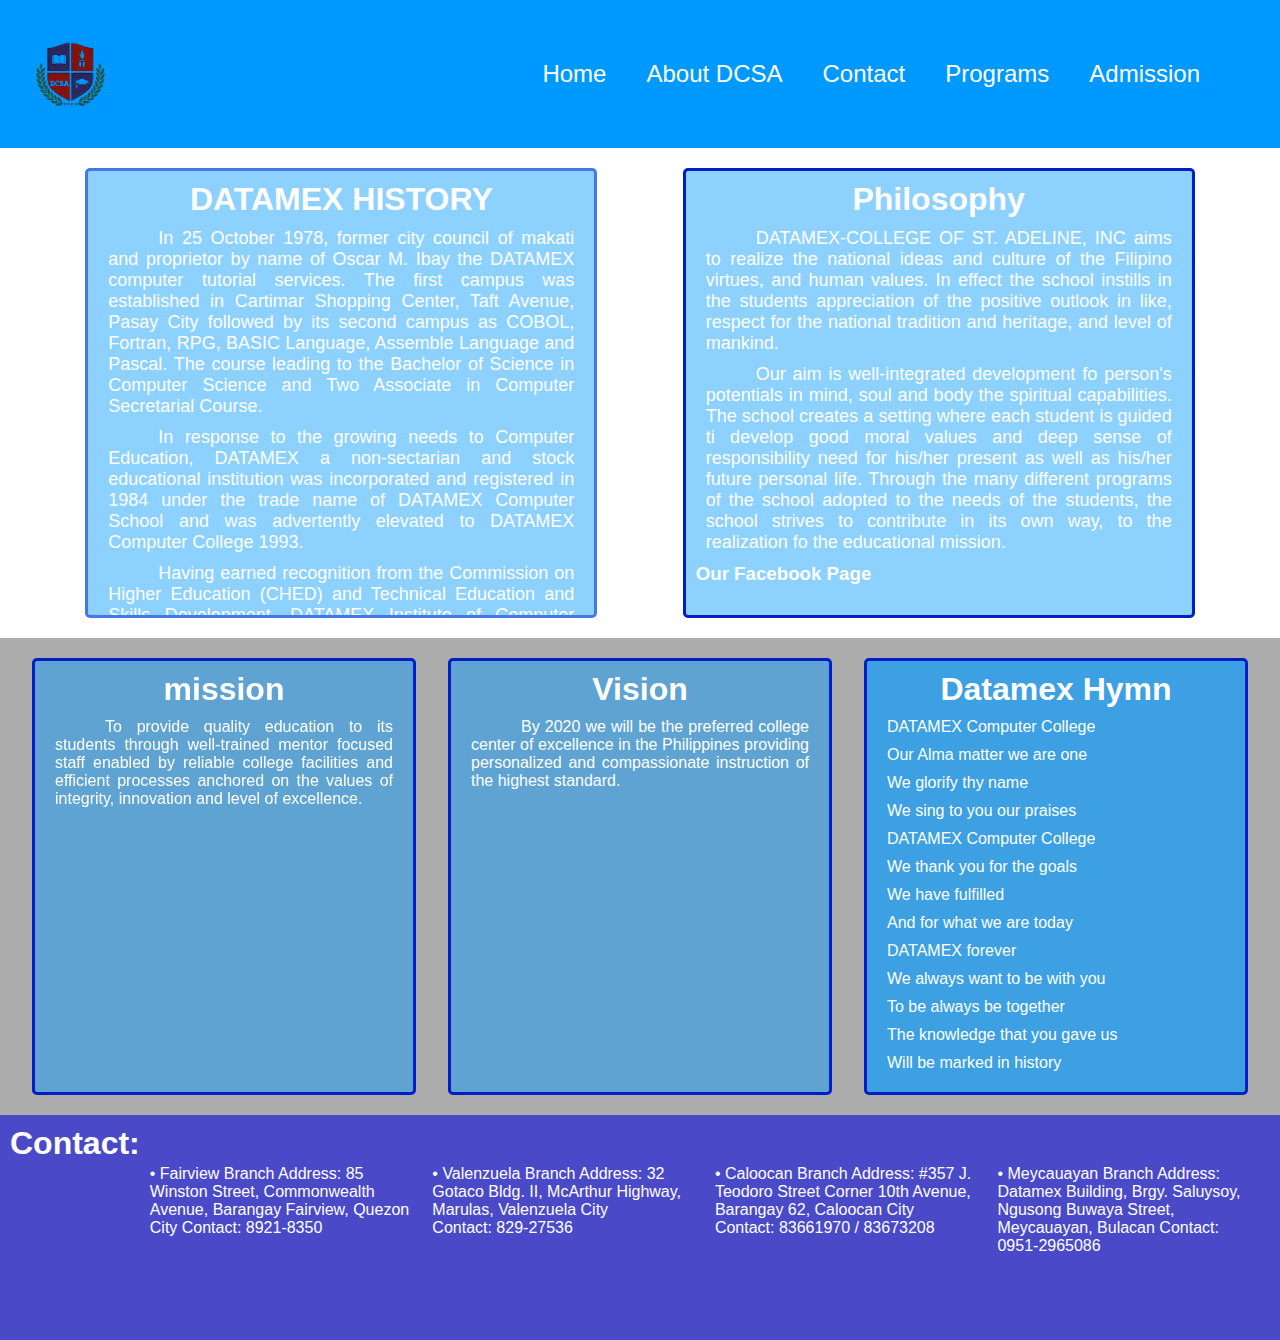
<file: about.html>
<!DOCTYPE html>
<html lang="en">
<head>
    <meta charset="UTF-8">
    <meta name="viewport" content="width=device-width, initial-scale=1.0">
    <title>About DCSA</title>
    <link rel="stylesheet" href="navbar.css">
    <link rel="stylesheet" href="about.css">
    <link rel="icon" href="Sample images/Package/LUGO.png">
    <link rel="stylesheet" href="footer.css">
</head>
<header>
    <img src="Sample images/Package/LUGO.png" alt="logo" class="imga">
    <nav>
        <button class="hamburger" id="hamburger">&#9776;</button>
        <ul id="navLinks">
            <li><a href="index.html">Home</a></li>
            <li><a href="about.html">About DCSA</a></li>
            <li><a href="contact.html">Contact</a></li>
            <li><a href="#">Programs</a></li>
            <li class="dropdown">
                <a href="#">Admission</a>
                <ul class="dropdown-menu">
                    <li><a href="test.html">College</a></li>
                    <li><a href="sr.html">Sr High School</a></li>
                </ul>
            </li>
        </ul>
    </nav>
    
</header>
<body>
    <div class="container">
        <section class="history">
            <h1>DATAMEX HISTORY</h1>
            <p>
                In 25 October 1978, former city council of makati and proprietor by name of Oscar M. Ibay the DATAMEX computer tutorial services. The first campus was established in Cartimar Shopping Center, Taft Avenue, Pasay City followed by its second campus as COBOL, Fortran, RPG, BASIC Language, Assemble Language and Pascal. The course leading to the Bachelor of Science in Computer Science and Two Associate in Computer Secretarial Course.
            </p>
            <p>
                In response to the growing needs to Computer Education, DATAMEX a non-sectarian and stock educational institution was incorporated and registered in 1984 under the trade name of DATAMEX Computer School and was advertently elevated to DATAMEX Computer College 1993.
            </p>
            <p>
                Having earned recognition from the Commission on Higher Education (CHED) and Technical Education and Skills Development, DATAMEX Institute of Computer Technology offers an undergraduate degree course in computer science as well as vocational-technical computer courses as Two-year Integreted Computer Programming, Two-year Integrated Hardware Servicing and two years integrated Information Management.
            </p>
    
            <p>
                With an increasing demands for computer literacy to fill the needs of technology advancement, DATAMEX further sought an approval of CHED and TESDA to offer additional courses such as Two-year Integrated Hotel and Restaurant Management, Two-year Integrated Health Care Service, Two-year Integrated Computer Animation, Three-year ladderized other short courses like Caregiver, Call Center, etc that are expected to gain full recognitaion.
            </p>
            <p>
                For the past two decades, DATAMEX, a 100% Filipino owned Computer School succesful operating in the Philippine takes pride in its relentless effort for academic excellence. With the governement's accelerated economic recovery program, the demand for trained and skilled personnel was greater that ever.
            </p>
        </section>
        <section class="pilo">
            <h1>Philosophy</h1>
            <p>
                DATAMEX-COLLEGE OF ST. ADELINE, INC aims to realize the national ideas and culture of the Filipino virtues, and human values. In effect the school instills in the students appreciation of the positive outlook in like, respect for the national tradition and heritage, and level of mankind.
            </p>
            <p>
                Our aim is well-integrated development fo person's potentials in mind, soul and body the spiritual capabilities. The school creates a setting where each student is guided ti develop good moral values and deep sense of responsibility need for his/her present as well as his/her future personal life.
                Through the many different programs of the school adopted to the needs of the students, the school strives to contribute in its own way, to the realization fo the educational mission.
            </p>
            <h3>
            Our Facebook Page
            </h3>
        </section>
    </div>
    <div class="school">
        <section class="mission">
            <h1>mission</h1>
            <p>
                To provide quality education to its students through well-trained mentor focused staff enabled by reliable college facilities and efficient processes anchored on the values of integrity, innovation and level of excellence.
            </p>
        </section>
        <section class="vision">
            <h1>Vision</h1>
            <p>
                By 2020 we will be the preferred college center of excellence in the Philippines providing personalized and compassionate instruction of the highest standard.
            </p>
        </section>
        <section class="hym">
            <h1>Datamex Hymn</h1>
            <p>
                DATAMEX Computer College
            </p>
            <p>
            Our Alma matter we are one
            </p>
            <p>
                We glorify thy name
            </p>
            <p>
                We sing to you our praises
            </p>
            <p>
            DATAMEX Computer College
            </p>
            <p>
                We thank you for the goals
            </p>
            <p>
                We have fulfilled
            </p>
            <p>
                And for what we are today
            </p>
            <p>
                DATAMEX forever
            </p>
            <p>
            We always want to be with you
            </p>
            <p>
                To be always be together
            </p>
            <p>
                The knowledge that you gave us
            </p>
            <p>
                Will be marked in history
            </p>
        </section>
    </div>
</body>
<footer>
    <div class="containers">
        <h1>Contact:</h1>
        <p>
            •  Fairview Branch 
            Address: 85 Winston Street, Commonwealth Avenue, Barangay Fairview, Quezon City
            Contact: 8921-8350
        </p>
        <p>
            •  Valenzuela Branch
            Address: 32 Gotaco Bldg. II, McArthur Highway, Marulas, Valenzuela City
            <br>
            Contact: 829-27536
        </p>
        <p>
            •  Caloocan Branch
            Address: #357 J. Teodoro Street Corner 10th Avenue, Barangay 62, Caloocan City
            <br>
            Contact: 83661970 / 83673208
        </p>
        <p>
            •  Meycauayan Branch
            Address: Datamex Building, Brgy. Saluysoy, Ngusong Buwaya Street, Meycauayan, Bulacan 
            Contact: 0951-2965086
        </p>
    </div>
</footer>
</html>
</file>
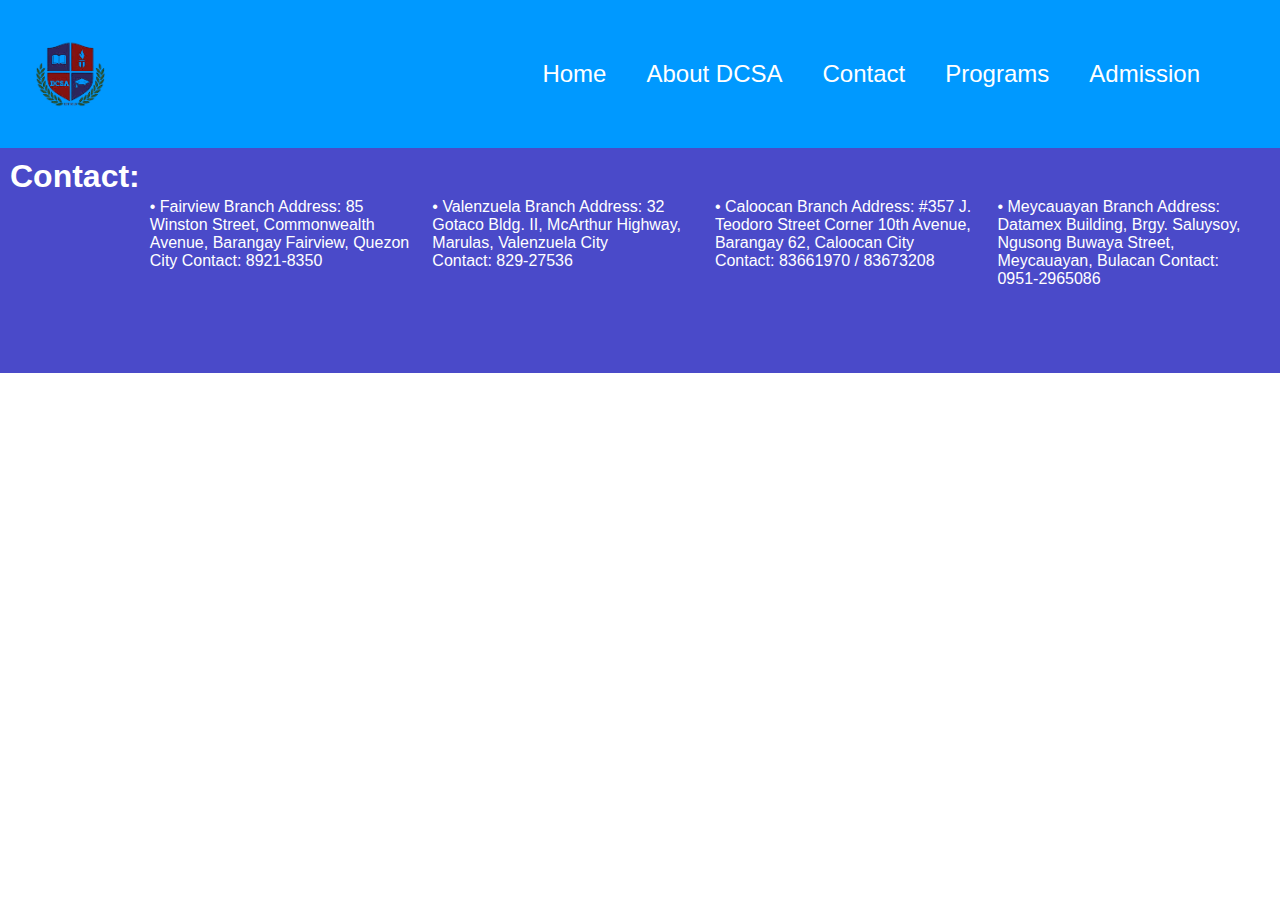
<file: contact.html>
<!DOCTYPE html>
<html lang="en">
<head>
    <meta charset="UTF-8">
    <meta name="viewport" content="width=device-width, initial-scale=1.0">
    <title>Document</title>
    <link rel="stylesheet" href="navbar.css">
    <link rel="stylesheet" href="footer.css">
</head>
<header>
    <img src="Sample images/Package/LUGO.png" alt="logo" class="imga">
    <nav>
        <button class="hamburger" id="hamburger">&#9776;</button>
        <ul id="navLinks">
            <li><a href="index.html">Home</a></li>
            <li><a href="about.html">About DCSA</a></li>
            <li><a href="contact.html">Contact</a></li>
            <li><a href="#">Programs</a></li>
            <li class="dropdown">
                <a href="#">Admission</a>
                <ul class="dropdown-menu">
                    <li><a href="test.html">College</a></li>
                    <li><a href="sr.html">Sr High School</a></li>
                </ul>
            </li>
        </ul>
    </nav>    
    
</header>
<body>
    
</body>
<footer>
    <div class="containers">
        <h1>Contact:</h1>
        <p>
            •  Fairview Branch 
            Address: 85 Winston Street, Commonwealth Avenue, Barangay Fairview, Quezon City
            Contact: 8921-8350
        </p>
        <p>
            •  Valenzuela Branch
            Address: 32 Gotaco Bldg. II, McArthur Highway, Marulas, Valenzuela City
            <br>
            Contact: 829-27536
        </p>
        <p>
            •  Caloocan Branch
            Address: #357 J. Teodoro Street Corner 10th Avenue, Barangay 62, Caloocan City
            <br>
            Contact: 83661970 / 83673208
        </p>
        <p>
            •  Meycauayan Branch
            Address: Datamex Building, Brgy. Saluysoy, Ngusong Buwaya Street, Meycauayan, Bulacan 
            Contact: 0951-2965086
        </p>
    </div>
</footer>
</html>
</file>
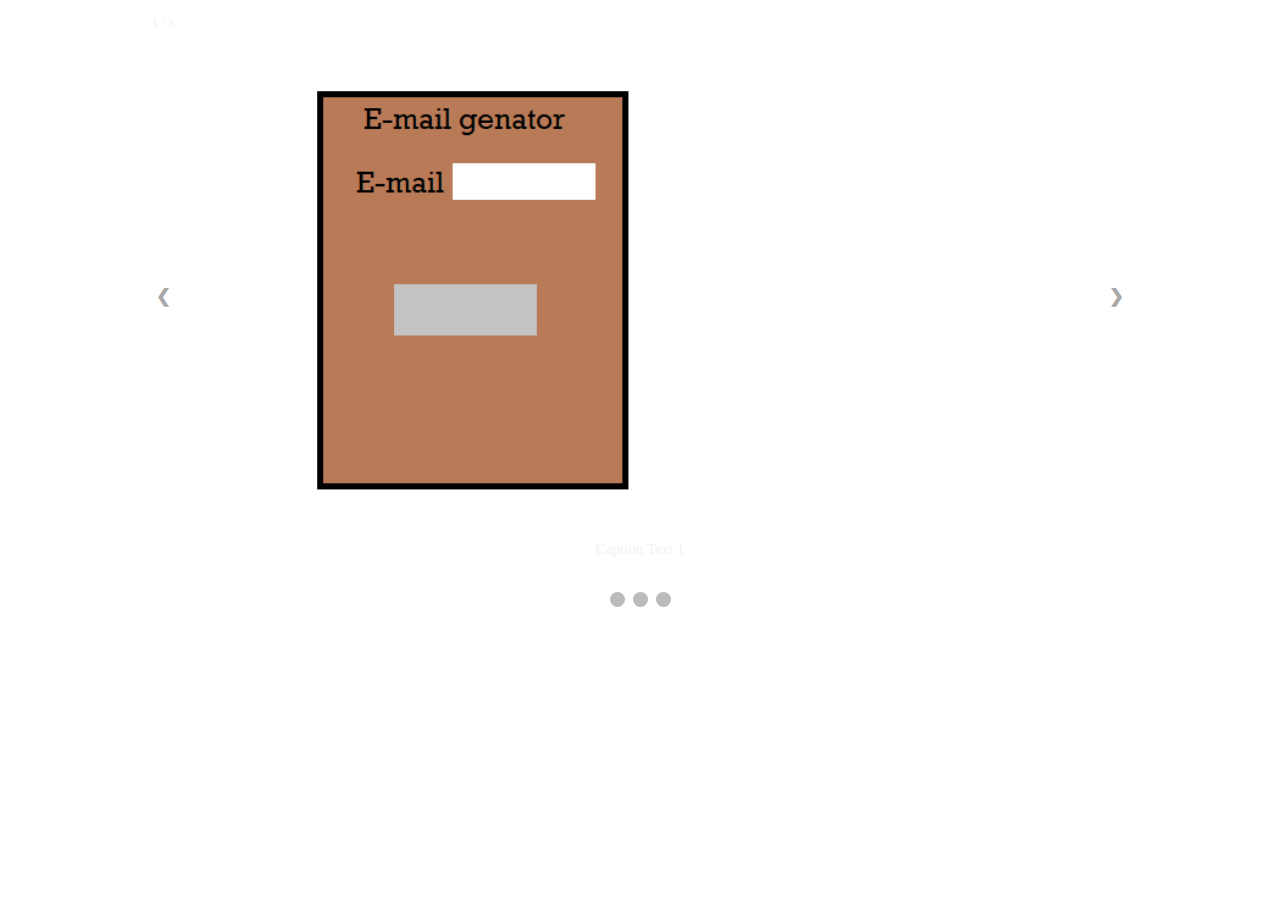
<file: kuan.html>
<!DOCTYPE html>
<html lang="en">
<head>
    <meta charset="UTF-8">
    <meta name="viewport" content="width=device-width, initial-scale=1.0">
    <title>Document</title>
    <link rel="stylesheet" href="style.css">
</head>
<body>
    <div class="slideshow-container">

        <!-- Full-width images with number and caption text -->
        <div class="mySlides fade">
          <div class="numbertext">1 / 3</div>
          <img src="awd.png" style="width:100%">
          <div class="text">Caption Text 1</div>
        </div>
      
        <div class="mySlides fade">
          <div class="numbertext">2 / 3</div>
          <img src="awdawd.png" style="width:100%">
          <div class="text">Caption Two</div>
        </div>
      
        <div class="mySlides fade">
          <div class="numbertext">3 / 3</div>
          <img src="connection.png" style="width:100%">
          <div class="text">Caption Three</div>
        </div>
      
        <!-- Next and previous buttons -->
        <a class="prev" onclick="plusSlides(-1)">&#10094;</a>
        <a class="next" onclick="plusSlides(1)">&#10095;</a>
      </div>
      <br>
      
      <!-- The dots/circles -->
      <div style="text-align:center">
        <span class="dot" onclick="currentSlide(1)"></span>
        <span class="dot" onclick="currentSlide(2)"></span>
        <span class="dot" onclick="currentSlide(3)"></span>
      </div>

      <script>
        let slideIndex = 0;
          showSlides();

          function showSlides() {
          let i;
          let slides = document.getElementsByClassName("mySlides");
          for (i = 0; i < slides.length; i++) {
              slides[i].style.display = "none";
          }
          slideIndex++;
          if (slideIndex > slides.length) {slideIndex = 1}
          slides[slideIndex-1].style.display = "block";
          //setTimeout(showSlides, 2000); // Change image every 2 seconds
          }
      </script>
</body>
</html>
</file>
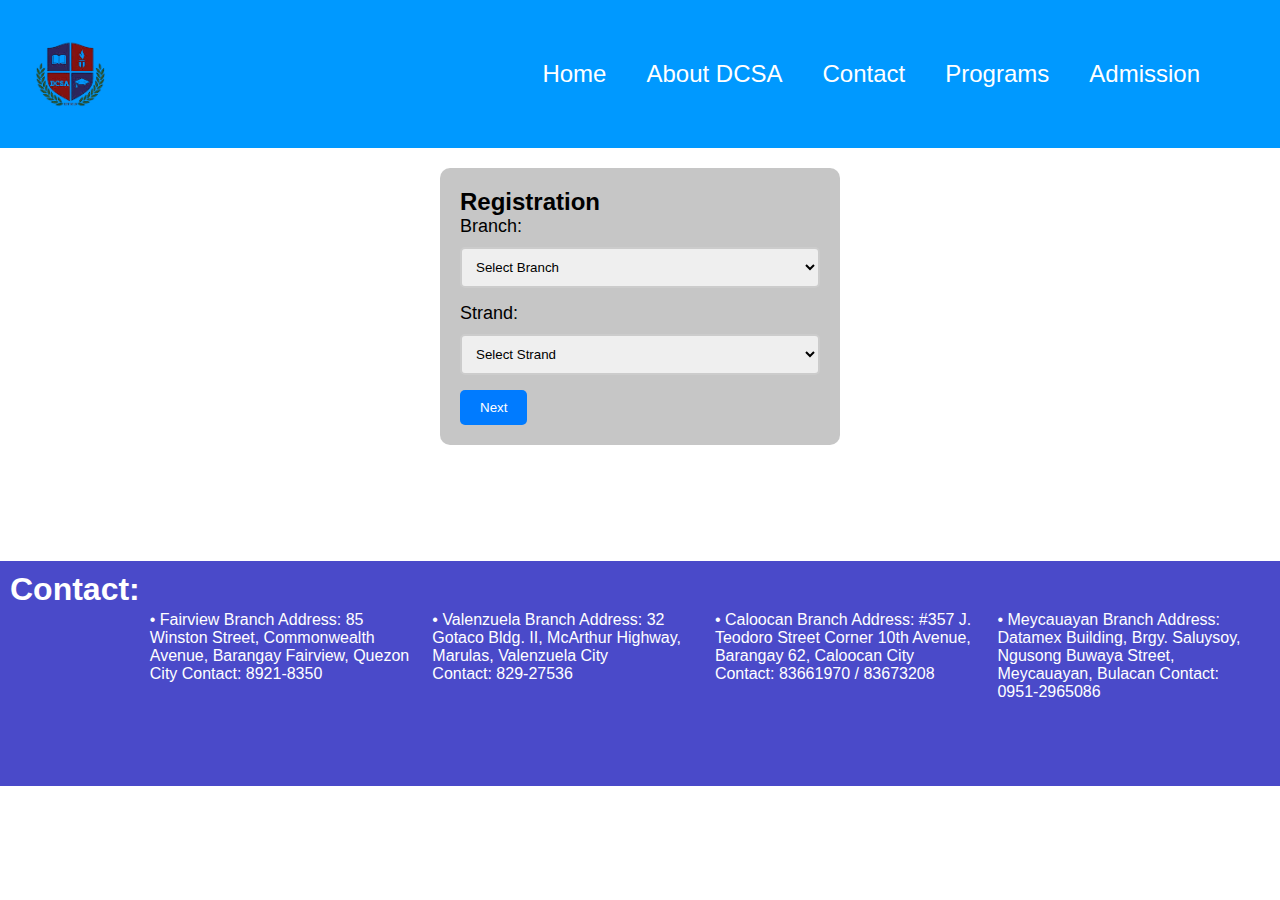
<file: sr.html>
<!DOCTYPE html>
<html lang="en">
<head>
    <meta charset="UTF-8">
    <meta name="viewport" content="width=device-width, initial-scale=1.0">
    <title>Registration</title>
    <link rel="stylesheet" href="test.css">
    <link rel="stylesheet" href="navbar.css">
    <link rel="stylesheet" href="footer.css">
    <link rel="stylesheet" href="sr.css">
    <link rel="icon" href="Sample images/Package/LUGO.png">
</head>
<header>
    <img src="Sample images/Package/LUGO.png" alt="logo" class="imga">
    <nav>
        <button class="hamburger" id="hamburger">&#9776;</button>
        <ul id="navLinks">
            <li><a href="index.html">Home</a></li>
            <li><a href="about.html">About DCSA</a></li>
            <li><a href="contact.html">Contact</a></li>
            <li><a href="#">Programs</a></li>
            <li class="dropdown">
                <a href="#">Admission</a>
                <ul class="dropdown-menu">
                    <li><a href="test.html">College</a></li>
                    <li><a href="sr.html">Sr High School</a></li>
                </ul>
            </li>
        </ul>
    </nav>    
    
</header>
<body>
    <div class="container">
        <section class="reg_1">
            <form id="registrationForm">
                <span class="he">Registration</span>

                <p>Branch:</p>
                <select id="branch" name="branch" required>
                    <option value="">Select Branch</option>
                    <option value="Fairview">Fairview</option>
                    <option value="Valenzuela">Valenzuela</option>
                    <option value="Caloocan">Caloocan</option>
                    <option value="Meycauayan">Meycauayan</option>
                </select>

                <p>Strand:</p>
                <select id="strand" name="strand" required>
                    <option value="">Select Strand</option>
                    <option value="ICT">ICT (Information and Communications Technology)</option>
                    <option value="HUMSS">HUMSS (Humanities and Social Sciences)</option>
                    <option value="HE">HE (Home Economics)</option>
                    <option value="STEM">STEM (Science, Technology, Engineering, and Mathematics)</option>
                    <option value="ABM">ABM (Accountancy, Business, and Management)</option>
                    <option value="GAS">GAS (General Academic Strand)</option>
                </select>


                <span class="button">
                    <input type="button" value="Next" onclick="showReg2()">
                </span>
            </form>
        </section>

        <section class="reg_2" style="display: none;">
            <form id="personalInfoForm">
                <span class="he">Personal Information</span>

                <p>Name:</p>
                <input type="text" placeholder="Full Name" required>

                <p>Address:</p>
                <input type="text" placeholder="Address" required>

                <p>Contact No:</p>
                <input type="text" placeholder="Contact Number" required>

                <p>Email Address:</p>
                <input type="email" placeholder="Email Address" required>

                <p>Birthdate:</p>
                <input type="date" placeholder="Birthdate" required>

                <p>Gender:</p>
                <select id="gender" name="gender" required>
                    <option value="">Select Gender</option>
                    <option value="Male">Male</option>
                    <option value="Female">Female</option>
                </select>

                <span class="button">
                    <input type="button" value="Previous" onclick="showReg1()">
                    <input type="submit" value="Submit">
                </span>
            </form>
        </section>
    </div>

    <div id="customAlert" class="alert-modal">
        <div class="alert-modal-content">
            <span id="alert-close" class="close-btn">&times;</span>
            <p id="alert-message"></p>
        </div>
    </div>
    

    <script>
         function showReg2() {
             let branch = document.getElementById('branch').value;
             let program = document.getElementById('strand').value;

             if (branch === "" || program === "") {
                 alert("Please select both Branch and Strand.");
             } else {
                 document.querySelector('.reg_1').style.display = 'none';
                 document.querySelector('.reg_2').style.display = 'block';
             }
         }

         function showReg1() {
             document.querySelector('.reg_2').style.display = 'none';
             document.querySelector('.reg_1').style.display = 'block';
         }

         function validateReg1() {
             let branch = document.getElementById('branch').value;
             let program = document.getElementById('strand').value;

             if (branch === "" || program === "") {
                 alert("Please select both Branch and Strand.");
                 return false;
             }
             return true;
         }

         function validatePersonalInfo() {
             let gender = document.getElementById('gender').value;

             if (gender === "") {
                 alert("Please select your Gender.");
                 return false;
             }

             return true;
        }

        //dito

        // Show the custom alert
// function showCustomAlert(message) {
//     // Set the message to the custom alert
//     document.getElementById('alert-message').textContent = message;
//     // Display the modal
//     document.getElementById('customAlert').style.display = 'block';
// }

// // Close the custom alert
// document.getElementById('alert-close').onclick = function() {
//     document.getElementById('customAlert').style.display = 'none';
// }

// // Modified validation function with custom alert
// function validateReg1() {
//     let branch = document.getElementById('branch').value;
//     let program = document.getElementById('strand').value;

//     if (branch === "" || program === "") {
//         showCustomAlert("Please select both Branch and Strand.");
//         return false;
//     }
//     return true;
// }

// function validatePersonalInfo() {
//     let gender = document.getElementById('gender').value;

//     if (gender === "") {
//         showCustomAlert("Please select your Gender.");
//         return false;
//     }

//     return true;
// }
    </script>
</body>
<footer>
    <div class="containers">
        <h1>Contact:</h1>
        <p>
            •  Fairview Branch 
            Address: 85 Winston Street, Commonwealth Avenue, Barangay Fairview, Quezon City
            Contact: 8921-8350
        </p>
        <p>
            •  Valenzuela Branch
            Address: 32 Gotaco Bldg. II, McArthur Highway, Marulas, Valenzuela City
            <br>
            Contact: 829-27536
        </p>
        <p>
            •  Caloocan Branch
            Address: #357 J. Teodoro Street Corner 10th Avenue, Barangay 62, Caloocan City
            <br>
            Contact: 83661970 / 83673208
        </p>
        <p>
            •  Meycauayan Branch
            Address: Datamex Building, Brgy. Saluysoy, Ngusong Buwaya Street, Meycauayan, Bulacan 
            Contact: 0951-2965086
        </p>
    </div>
</footer>
</html>
</file>
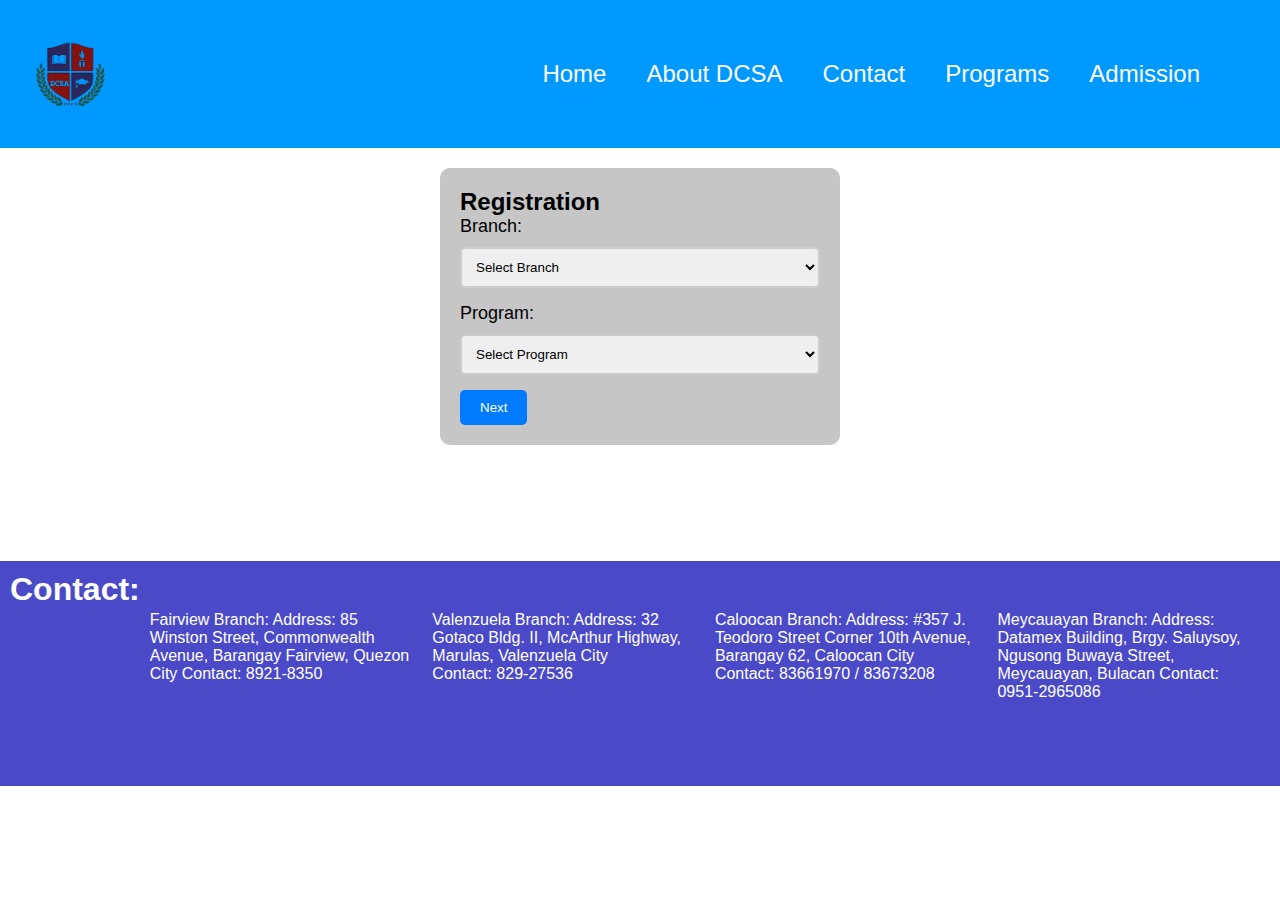
<file: test.html>
<!DOCTYPE html>
<html lang="en">
<head>
    <meta charset="UTF-8">
    <meta name="viewport" content="width=device-width, initial-scale=1.0">
    <title>Registration</title>
    <link rel="stylesheet" href="test.css">
    <link rel="stylesheet" href="navbar.css">
    <link rel="stylesheet" href="footer.css">
    <link rel="icon" href="Sample images/Package/LUGO.png">
</head>
<header>
    <img src="Sample images/Package/LUGO.png" alt="logo" class="imga">
    <nav>
        <button class="hamburger" id="hamburger">&#9776;</button>
        <ul id="navLinks">
            <li><a href="index.html">Home</a></li>
            <li><a href="about.html">About DCSA</a></li>
            <li><a href="contact.html">Contact</a></li>
            <li><a href="#">Programs</a></li>
            <li class="dropdown">
                <a href="#">Admission</a>
                <ul class="dropdown-menu">
                    <li><a href="test.html">College</a></li>
                    <li><a href="sr.html">Sr High School</a></li>
                </ul>
            </li>
        </ul>
    </nav>    
    
</header>
<body>
    <div class="container">
        <section class="reg_1">
            <form id="registrationForm">
                <span class="he">Registration</span>

                <p>Branch:</p>
                <select id="branch" name="branch" required>
                    <option value="">Select Branch</option>
                    <option value="Fairview">Fairview</option>
                    <option value="Valenzuela">Valenzuela</option>
                    <option value="Caloocan">Caloocan</option>
                    <option value="Meycauayan">Meycauayan</option>
                </select>


                <p>Program:</p>
                <select id="program" name="program" required>
                    <option value="">Select Program</option>
                    <option value="BSIT">BSIT</option>
                    <option value="BSHM">BSHM</option>
                    <option value="BSOA">BSOA</option>
                    <option value="BSTM">BSTM</option>
                </select>

                <span class="button">
                    <input type="button" value="Next" onclick="showReg2()">
                </span>
            </form>
        </section>

        <section class="reg_2" style="display: none;">
            <form id="personalInfoForm">
                <span class="he">Personal Information</span>

                <p>Name:</p>
                <input type="text" placeholder="Full Name" required>

                <p>Address:</p>
                <input type="text" placeholder="Address" required>

                <p>Contact No:</p>
                <input type="number" placeholder="Contact Number" required>

                <p>Email Address:</p>
                <input type="email" placeholder="Email Address" required>

                <p>Birthdate:</p>
                <input type="date" placeholder="Birthdate" required>

                <p>Gender:</p>
                <select id="gender" name="gender" required>
                    <option value="">Select Gender</option>
                    <option value="Male">Male</option>
                    <option value="Female">Female</option>
                </select>

                <span class="button">
                    <input type="button" value="Previous" onclick="showReg1()">
                    <input type="submit" value="Submit">
                </span>
            </form>
        </section>
    </div>

    <script>
        function showReg2() {
            let branch = document.getElementById('branch').value;
            let program = document.getElementById('program').value;

            if (branch === "" || program === "") {
                alert("Please select both Branch and Program.");
            } else {
                document.querySelector('.reg_1').style.display = 'none';
                document.querySelector('.reg_2').style.display = 'block';
            }
        }

        function showReg1() {
            document.querySelector('.reg_2').style.display = 'none';
            document.querySelector('.reg_1').style.display = 'block';
        }

        function validateReg1() {
            let branch = document.getElementById('branch').value;
            let program = document.getElementById('program').value;

            if (branch === "" || program === "") {
                alert("Please select both Branch and Program.");
                return false;
            }
            return true;
        }

        function validatePersonalInfo() {
            let gender = document.getElementById('gender').value;

            if (gender === "") {
                alert("Please select your Gender.");
                return false;
            }

            return true;
        }


    </script>
</body>
<footer>
    <div class="containers">
        <h1>Contact:</h1>
        <p>
            Fairview Branch:
            Address: 85 Winston Street, Commonwealth Avenue, Barangay Fairview, Quezon City
            Contact: 8921-8350
        </p>
        <p>
            Valenzuela Branch:
            Address: 32 Gotaco Bldg. II, McArthur Highway, Marulas, Valenzuela City
            <br>
            Contact: 829-27536
        </p>
        <p>
            Caloocan Branch:
            Address: #357 J. Teodoro Street Corner 10th Avenue, Barangay 62, Caloocan City
            <br>
            Contact: 83661970 / 83673208
        </p>
        <p>
            Meycauayan Branch:
            Address: Datamex Building, Brgy. Saluysoy, Ngusong Buwaya Street, Meycauayan, Bulacan 
            Contact: 0951-2965086
        </p>
    </div>
</footer>
</html>
</file>
<file: navbar.css>
* {
    margin: 0;
    padding: 0;
    box-sizing: border-box;
    font-family: Arial, Helvetica, sans-serif;
}

header {
    display: flex;
    justify-content: space-between;
    align-items: center;
    width: 100%;
    padding: 10px 20px;
    background-color: rgb(0, 153, 255);
}

header .imga {
    height: 100px;
}

nav {
    display: flex;
    align-items: center;
    padding: 40px;
}

nav ul {
    display: flex;
    list-style: none;
}

nav ul li {
    margin: 0 15px;
}

nav a {
    color: white;
    text-decoration: none;
    font-size: 24px;
}

.hamburger {
    display: none;
    font-size: 30px;
    color: white;
    cursor: pointer;
}

nav ul.show {
    display: block;
}

nav a:hover {
    background-color: #800;
    color: #f8f8f8;
    padding: 50px 10px;
}

nav .active:active {
    background-color: #800;
    color: #f8f8f8;
    padding: 50px 10px;
}

#navLinks {
    list-style: none;
    display: flex;
    padding: 0;
    margin: 0;
}

#navLinks li {
    position: relative;
    margin: 0 10px;
}

#navLinks li a {
    text-decoration: none;
    color: #000;
    padding: 10px;
    display: block;
    color: #fff;
}

.dropdown-menu {
    display: none;
    position: absolute;
    top: 100%;
    left: 0;
    background-color: rgb(104, 103, 103);
    padding: 10px 0;
    box-shadow: 0px 8px 16px rgba(0, 0, 0, 0.2);
    min-width: 150px;
    z-index: 1;
}

.dropdown:hover .dropdown-menu {
    display: block;
}

.dropdown-menu li a {
    padding: 10px 20px;
    color: #000;
    background-color: transparent;
}

.dropdown-menu li a:hover {
    background-color: rgb(190, 12, 12);
    color: #ffffff;
}

.dropdown > a:hover {
    color: #007bff;
}

@media (max-width: 480px) {
    nav ul {
        display: none;
        flex-direction: column;
        width: 100%;
        background-color: rgb(0, 153, 255);
        position: absolute;
        top: 50px;
        left: 0;
        padding: 10px 0;
        transition: transform 0.3s ease;
    }

    nav ul.show {
        display: block;
        transform: translateY(0);
    }

    .hamburger {
        display: block;
        font-size: 30px;
        color: white;
        cursor: pointer;
    }

    .hamburger.open {
        display: none;
    }

    .hamburger.open + ul {
        display: block;
    }

    .hamburger.open::before {
        content: '✖';
        font-size: 30px;
        color: white;
    }
}
</file>
<file: about.css>
@import url('https://fonts.googleapis.com/css2?family=Quicksand:wght@300..700&display=swap');
*{
    margin: 0;
    padding: 0;
}
body {
    scrollbar-color: rgb(0, 0, 0);
}
.history {
    height: 450px;
    border: 3px solid rgba(0, 30, 199, 0.5);
    padding: 10px;
    margin: 20px 0 ;
    width: 40%;
    border-radius: 5px;
    background-color: rgba(0, 153, 255, 0.452);
    overflow: scroll;
    scrollbar-width:none;
}

.history h1 {
    text-align: center;
}

.history p{
    font-size: 18px;
    margin: 10px;
    justify-content: center;
    text-align: justify;
    text-indent: 50px;
}

.pilo {
    border: 3px solid rgb(0, 30, 199);
    background-color: rgba(0, 153, 255, 0.452);
    margin: 20px 0;
    border-radius: 5px;
    padding: 10px;
    width: 40%;
}

.pilo h1 {
    text-align: center;
}

.pilo p{
    font-size: 18px;
    margin: 10px;
    justify-content: center;
    text-align: justify;
    text-indent: 50px;
}

.container {
    display: flex;
    margin: 0;
    justify-content: space-evenly;
    color: #fff;
}

.school {
    height: auto;
    display: flex;
    justify-content: space-evenly;
    color: #fff;
    background: #acacac;
}

.school h1 {
    text-align: center;
}

.mission {
    border: 3px solid rgb(0, 30, 199);
    backdrop-filter: blur(50px);
    padding: 10px;
    width: 30%;
    border-radius: 5px;
    background-color: rgba(0, 153, 255, 0.452);
    margin: 20px 0 20px 0;
}

.mission p{
    margin: 10px;
    justify-content: center;
    text-align: justify;
    text-indent: 50px;
}
.vision {
    border: 3px solid rgb(0, 30, 199);
    padding: 10px;
    width: 30%;
    border-radius: 5px;
    background-color: rgba(0, 153, 255, 0.452);
    margin: 20px 0 20px 0;
}

.vision p{
    margin: 10px;
    justify-content: center;
    text-align: justify;
    text-indent: 50px;
}
.hym {
    border: 3px solid rgb(0, 30, 199);
    padding: 10px;
    width: 30%;
    border-radius: 5px;
    background-color: rgba(0, 153, 255, 0.651);
    margin: 20px 0 20px 0;
}

.hym p{
    margin: 10px;
    justify-content: center;
}
</file>
<file: footer.css>
footer {
    background-color: rgb(74, 74, 201);
    height: 25vh;
}

footer p,
footer h1 {
    color: #1b1b1b;
}

.containers {
    display: flex;
}

.containers h1 {
    font-size: 2rem;
    padding: 10px;
    color: #fff;
}

.containers p {
    font-size: 1rem;
    width: 400px;
    margin: 50px 20px 20px 0;
    color: #fff;
}

.content {
    display: flex;
    flex-direction: column;
    align-items: center;
    padding: 50px;
    margin-top: 39px;
}

.sub {
    display: flex;
    justify-content: space-around;
    width: 100%;
    margin-bottom: 20px;
}

.section {
    text-align: center;
    margin: 0 10px;
}

.section h1 {
    font-size: 18px;
    margin-bottom: 10px;
    color: #fff;
}

.section p {
    font-size: 14px;
    margin: 5px 0;
    color: #fff;
}

.copyright {
    text-align: center;
    font-size: 12px;
    margin-top: 20px;
}

.copyright p {
    margin: 5px 0;
    color: #fff;
}
</file>
<file: style.css>
* {box-sizing:border-box}

.b{
    background-color: #f0f0f0;
    padding: 10px;
    height: 100px;
    margin: 1000px;
    border-style: solid;
}
/* Slideshow container */
.slideshow-container {
  max-width: 1000px;
  position: relative;
  margin: auto;
}

/* Hide the images by default */
.mySlides {
  display: none;
}

/* Next & previous buttons */
.prev, .next {
  cursor: pointer;
  position: absolute;
  top: 50%;
  width: auto;
  margin-top: -22px;
  padding: 16px;
  color: rgb(168, 168, 168);
  font-weight: bold;
  font-size: 18px;
  transition: 0.6s ease;
  border-radius: 0 3px 3px 0;
  user-select: none;
}

/* Position the "next button" to the right */
.next {
  right: 0;
  border-radius: 3px 0 0 3px;
}

/* On hover, add a black background color with a little bit see-through */
.prev:hover, .next:hover {
  background-color: rgba(0,0,0,0.8);
}

/* Caption text */
.text {
  color: #f2f2f2;
  font-size: 15px;
  padding: 8px 12px;
  position: absolute;
  bottom: 8px;
  width: 100%;
  text-align: center;
}

/* Number text (1/3 etc) */
.numbertext {
  color: #f2f2f2;
  font-size: 12px;
  padding: 8px 12px;
  position: absolute;
  top: 0;
}

/* The dots/bullets/indicators */
.dot {
  cursor: pointer;
  height: 15px;
  width: 15px;
  margin: 0 2px;
  background-color: #bbb;
  border-radius: 50%;
  display: inline-block;
  transition: background-color 0.6s ease;
}

.active, .dot:hover {
  background-color: #717171;
}

/* Fading animation */
.fade {
  animation-name: fade;
  animation-duration: 1.5s;
}

@keyframes fade {
  from {opacity: .4}
  to {opacity: 1}
}
</file>
<file: test.css>
/* General Form Styles */
* {
    margin: 0;
    padding: 0;
    font-family: Arial, Helvetica, sans-serif;
}

.reg_1, .reg_2 {
    width: 400px;
    margin: 20px auto;
    padding: 20px;
    border-radius: 10px;
    background-color: #f4f4f4;
}

.reg_1 {
    background-color: #5e5e5e5b;
    margin-bottom: 116px;
}

.reg_2 {
    background-color: #e0e0e0;
}

form p {
    margin-bottom: 10px;
    font-size: 18px;
}

input[type="text"], input[type="email"], input[type="number"], select, input[type="date"] {
    width: 100%;
    padding: 10px;
    margin-bottom: 15px;
    border-radius: 5px;
    border: 2px solid #ccc;
}

input[type="submit"], input[type="button"], input[type="reset"] {
    padding: 10px 20px;
    background-color: #007bff;
    color: white;
    border: none;
    border-radius: 5px;
    cursor: pointer;
}

input[type="submit"]:hover, input[type="button"]:hover {
    background-color: #0056b3;
}

.button {
    display: flex;
    justify-content: space-between;
}

.he {
    font-size: 24px;
    font-weight: bold;
}

input[type="number"]::-webkit-outer-spin-button,
input[type="number"]::-webkit-inner-spin-button {
    -webkit-appearance: none;
    margin: 0;
}

input[type="number"] {
    -webkit-moz-appearance: textfield; /* For Firefox */
}
</file>
<file: sr.css>
/* The Modal (background) */
.alert-modal {
    display: none; /* Hidden by default */
    position: fixed;
    z-index: 1; /* Sit on top */
    left: 0;
    top: 0;
    width: 100%;
    height: 100%;
    background-color: rgba(0,0,0,0.4); /* Black with opacity */
    padding-top: 100px;
}

/* Modal Content */
.alert-modal-content {
    background-color: #fefefe;
    margin: auto;
    padding: 20px;
    border: 1px solid #888;
    width: 80%;
    max-width: 400px;
    border-radius: 8px;
    box-shadow: 0px 4px 8px rgba(0, 0, 0, 0.2);
}

/* The Close Button */
.close-btn {
    color: #aaa;
    float: right;
    font-size: 28px;
    font-weight: bold;
}

.close-btn:hover,
.close-btn:focus {
    color: black;
    text-decoration: none;
    cursor: pointer;
}

.alert-modal p {
    font-size: 16px;
    color: #333;
    text-align: center;
}
</file>
